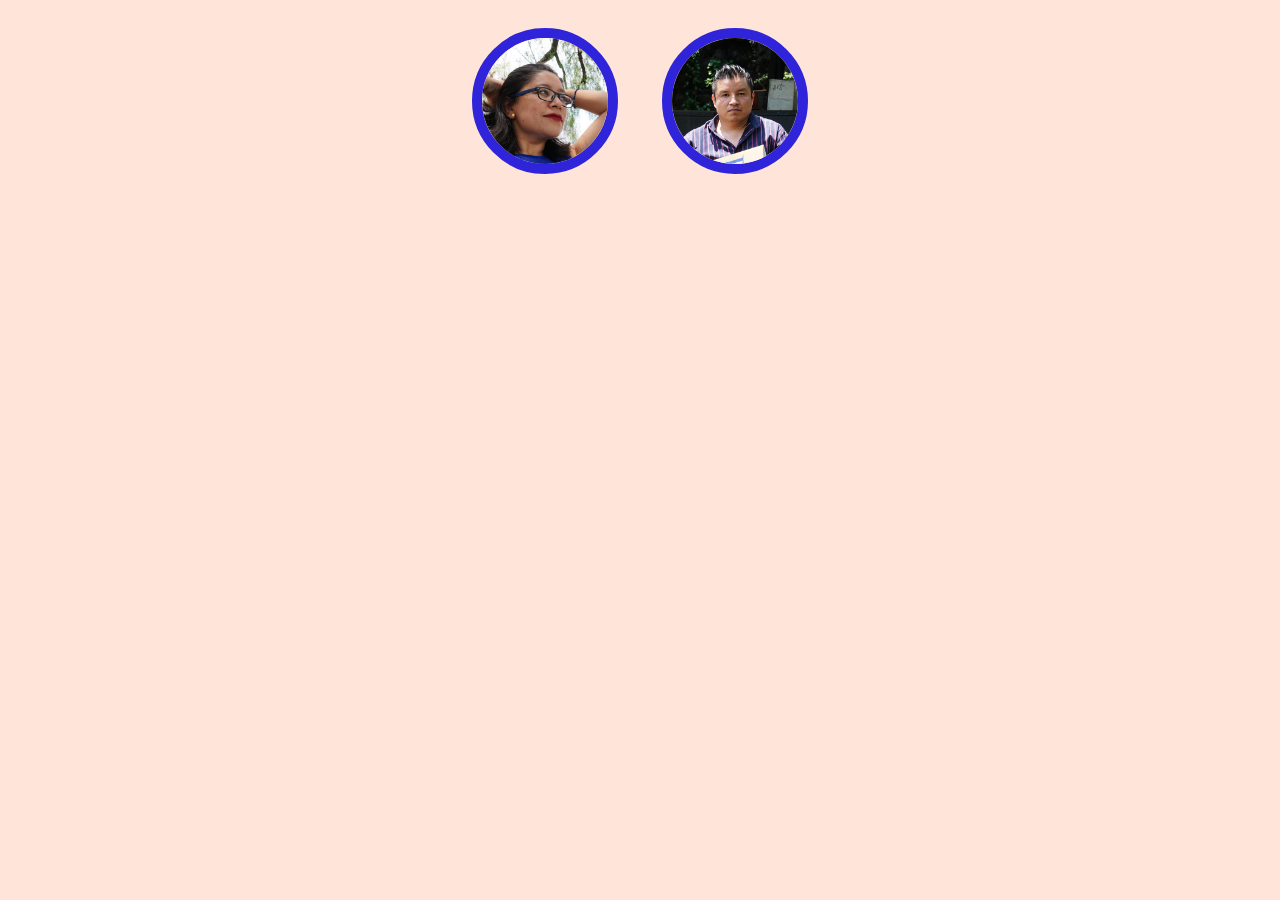
<file: index.html>
<!DOCTYPE html>
<html lang="en">

<head>
    <meta charset="UTF-8">
    <meta http-equiv="X-UA-Compatible" content="IE=edge">
    <meta name="viewport" content="width=device-width, initial-scale=1.0">
    <link rel="stylesheet" href="css/componentes.css">
    </link>
    <link rel="stylesheet" href="styles.css">
    <title>Gastos Mensuales</title>
</head>

<body>
    <!-- Comentario -->
    <!-- Comentario -->
    <!-- Comentario -->

    <img src="assets/img/yan.JPG" id="inicioY">
    <img src="assets/img/gus.JPG" id="inicioG">
    <script src="index.js" type="module">
    </script>
</body>

</html>
</file>
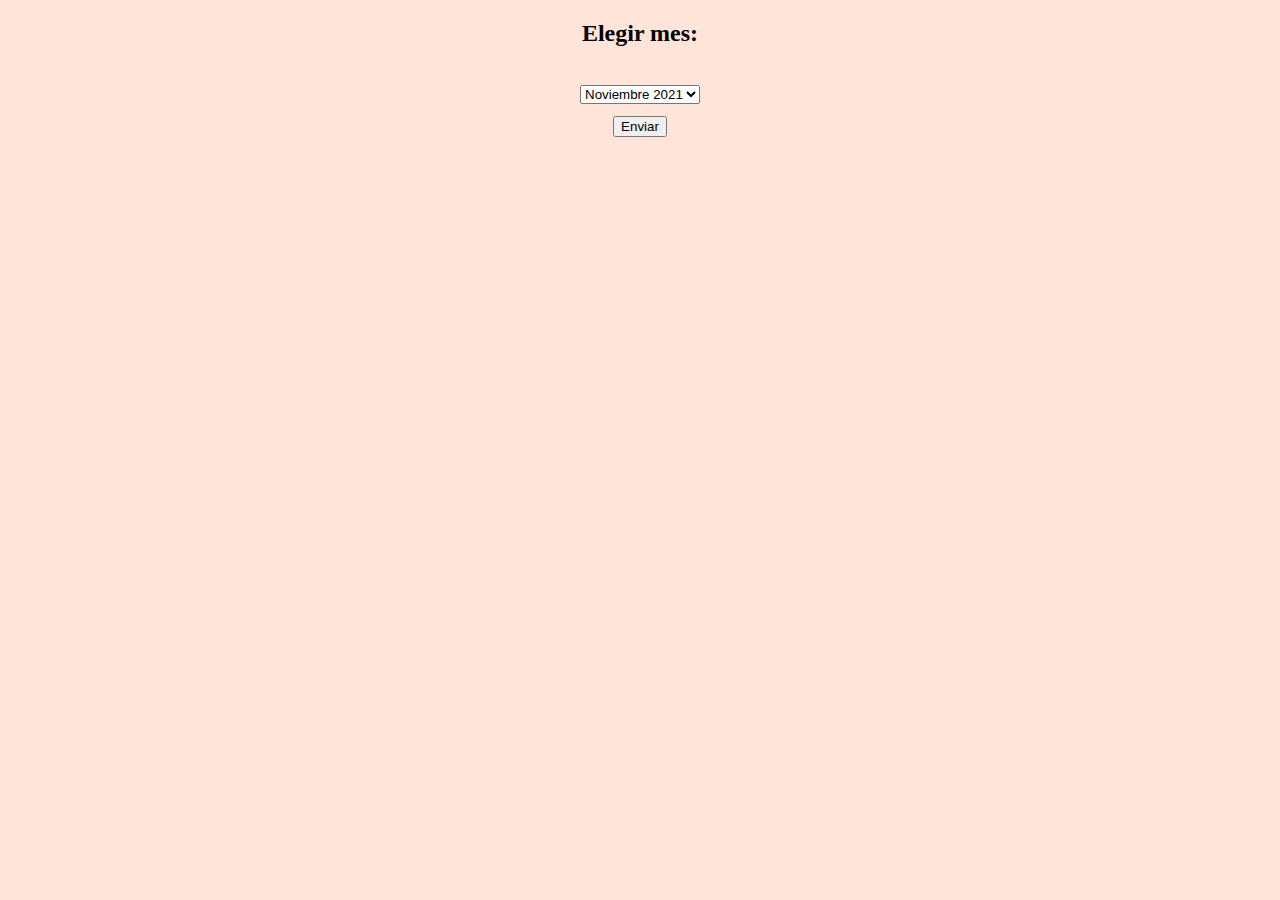
<file: assets/html/gusmes.html>
<!DOCTYPE html>
<html lang="en">

<head>
    <meta charset="UTF-8">
    <meta http-equiv="X-UA-Compatible" content="IE=edge">
    <meta name="viewport" content="width=device-width, initial-scale=1.0">
    <link rel="stylesheet" href="../../css/componentes.css">
    </link>
    <link rel="stylesheet" href="../../styles.css">
    </link>
    <title>Elegir Mes</title>
</head>

<body>
    <h2>Elegir mes:</h2>
    <br>

    <form action="" method="post">
        <select name="meses" id="meses">
            <option value="nov21">Noviembre 2021</option>
            <option value="dic21">Diciembre 2021</option>
            <option value="ene22">Enero 2022</option>
            <option value="feb22">Febrero2022</option>
            <option value="mar22">Marzo 2022</option>
            <option value="abr22">Abril 2022</option>
            <option value="may22">Mayo 2022</option>
            <option value="jun22">Junio 2022</option>
            <option value="jul22">Julio 2022</option>
            <option value="ago22">Agosto 2022</option>
            <option value="sep22">Septiembre2022</option>
            <option value="oct22">Octubre 2022</option>
            <option value="nov22">Noviembre 2022</option>
            <option value="dic22">Diciembre 2022</option>
        </select>
        <br>
        <button type="button" id='traermes'>Enviar</button>
    </form>
<script src="../../js/elegirmes.js" type='module'></script>
</body>

</html>
</file>
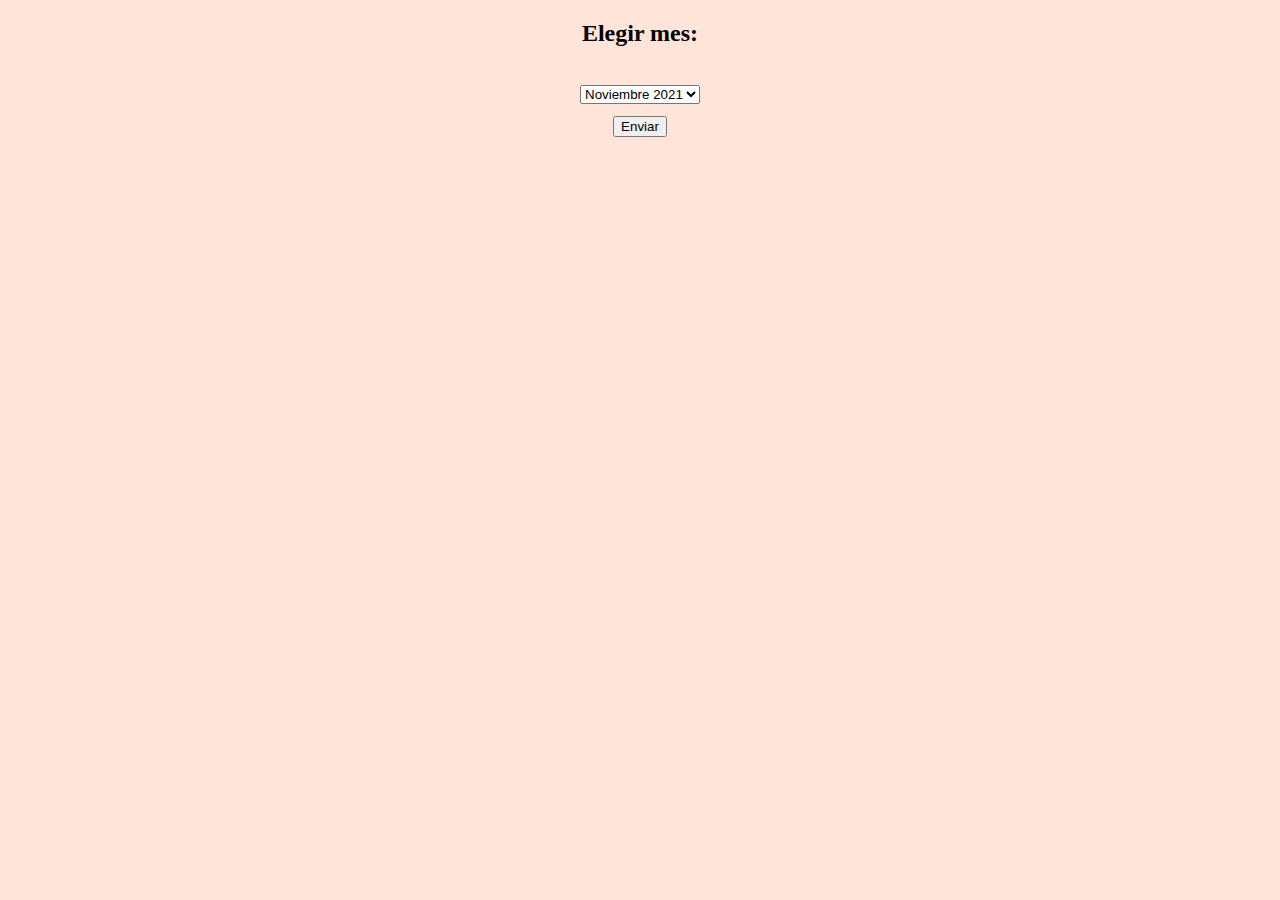
<file: assets/html/yanmes.html>
<!DOCTYPE html>
<html lang="en">

<head>
    <meta charset="UTF-8">
    <meta http-equiv="X-UA-Compatible" content="IE=edge">
    <meta name="viewport" content="width=device-width, initial-scale=1.0">
    <link rel="stylesheet" href="../../css/componentes.css">
    </link>
    <link rel="stylesheet" href="../../styles.css">
    </link>
    <title>Elegir Mes</title>
</head>

<body>
    <h2>Elegir mes:</h2>
    <br>

    <form action="" method="post">
        <select name="meses" id="meses">
            <option value="nov21">Noviembre 2021</option>
            <option value="dic21">Diciembre 2021</option>
            <option value="ene22">Enero 2022</option>
            <option value="feb22">Febrero2022</option>
            <option value="mar22">Marzo 2022</option>
            <option value="abr22">Abril 2022</option>
            <option value="may22">Mayo 2022</option>
            <option value="jun22">Junio 2022</option>
            <option value="jul22">Julio 2022</option>
            <option value="ago22">Agosto 2022</option>
            <option value="sep22">Septiembre2022</option>
            <option value="oct22">Octubre 2022</option>
            <option value="nov22">Noviembre 2022</option>
            <option value="dic22">Diciembre 2022</option>
        </select>
        <br>
        <button type="button" id='traermesyan'>Enviar</button>
    </form>
<script src="../../js/elegirmesYan.js"></script>
</body>

</html>
</file>
<file: css/componentes.css>
body, html{
    background-color: #FFE4D9;
}

h1 {
    color: #000000;
}

img {
    width: 10%;
    border-radius: 50%;
    margin: 20px;
    border: 10px solid;
    border-color: rgb(48, 36, 218);
}

button {
    display: inline-block;
    margin: 5%;
    margin-top: 1%;
}

table {
    border: 1px solid;
    background-color: #D7E2DC;
    box-shadow: 4px 4px 10px rgb(109, 106, 106);
    border-radius: 5px;
    padding: 5px;
}

table.gastos {
    margin: .5%;
    text-align: left;
}
table#ingresar>tbody>tr>th{
    background-color: initial;
}


table.registrar {
    border: 1px solid;
}

table.abajo {
    border: 1px solid;
}

table.abajo>tbody>tr>th {
    border: 0px;
}

table#guardar {
    border: 0px;
}

th {
    padding: 10px;
    border: 1px solid;
    background-color: #FFCAD4;
    color: black;
    border-radius: 5px;
    border-color: black;
}

td {
    text-align: center;
    padding: 5px;
    color:black

}

td#ingreso {
    text-align: center;
}

th#total {
    border: 0px;
}

table.registrar>tbody>tr>th, table#ingresar>tbody>tr>th {
    border: 0px;
}

.flex-container {
    display: flex;
    flex-flow: wrap;
    justify-content: center;
    align-items: flex-start;
}

div>table {
    margin: 3%;
    margin-top: 1%;
}

td#derecha, th#derecha {
    text-align: right;
    background-color: unset;
    color: black;
}

th#ingresomes {
    background-color: unset;
    color: black;
}
th#titulo{
    background-color:#9C8188;
    color: white;
    text-align: center;
}
th#totales{
    background-color: #F4ACB7;
}

button#extras {
    margin: 1%;
}

td:nth-child(3) {
    text-align: center;
}

input::-webkit-outer-spin-button, input::-webkit-inner-spin-button {
    -webkit-appearance: none;
    margin: 0;
}

/* Firefox */

input[type=number] {
    -moz-appearance: textfield;
}
table#guardar>tbody>tr>td {
    background-color: transparent;
}
table#guardar{
    background-color: transparent;
    box-shadow: none;
}

.tache {
    text-decoration: line-through; ;
}
</file>
<file: styles.css>
html, body {
    
    text-align: center;
}
</file>
